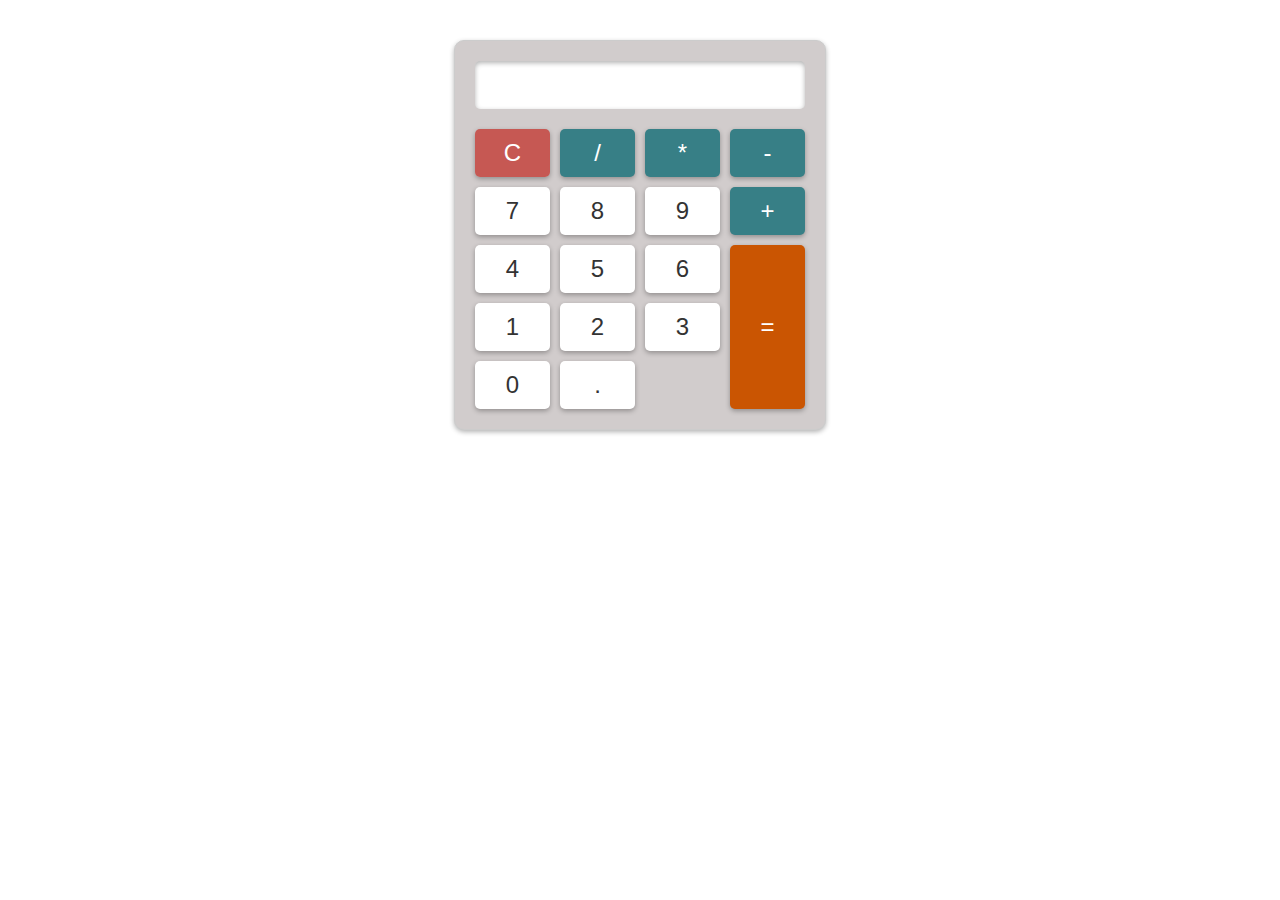
<file: index.html>
<!DOCTYPE html>
<html lang="en">
<head>
    <meta charset="UTF-8">
    <meta http-equiv="X-UA-Compatible" content="IE=edge">
    <meta name="viewport" content="width=device-width, initial-scale=1.0">
    <link rel="stylesheet" href="Calculator.css">
    <title>Calulator</title>
</head>
<body>


    <section>
        <div class="mainbox">
            <div class="calculator">
                <input type="text" id="result" readonly>
                <div class="buttons">
                    <button class="clear">C</button>
                    <button class="operator">/</button>
                    <button class="operator">*</button>
                    <button class="operator">-</button>
                    <button class="number">7</button>
                    <button class="number">8</button>
                    <button class="number">9</button>
                    <button class="operator">+</button>
                    <button class="number">4</button>
                    <button class="number">5</button>
                    <button class="number">6</button>
                    <button class="equals">=</button>
                    <button class="number">1</button>
                    <button class="number">2</button>
                    <button class="number">3</button>
                    <button class="number">0</button>
                    <button class="decimal">.</button>
                </div>
            </div>
        </div>
    </section>





    <script type="text/javascript" src="Calculator.js"></script>
</body>
</html>
</file>
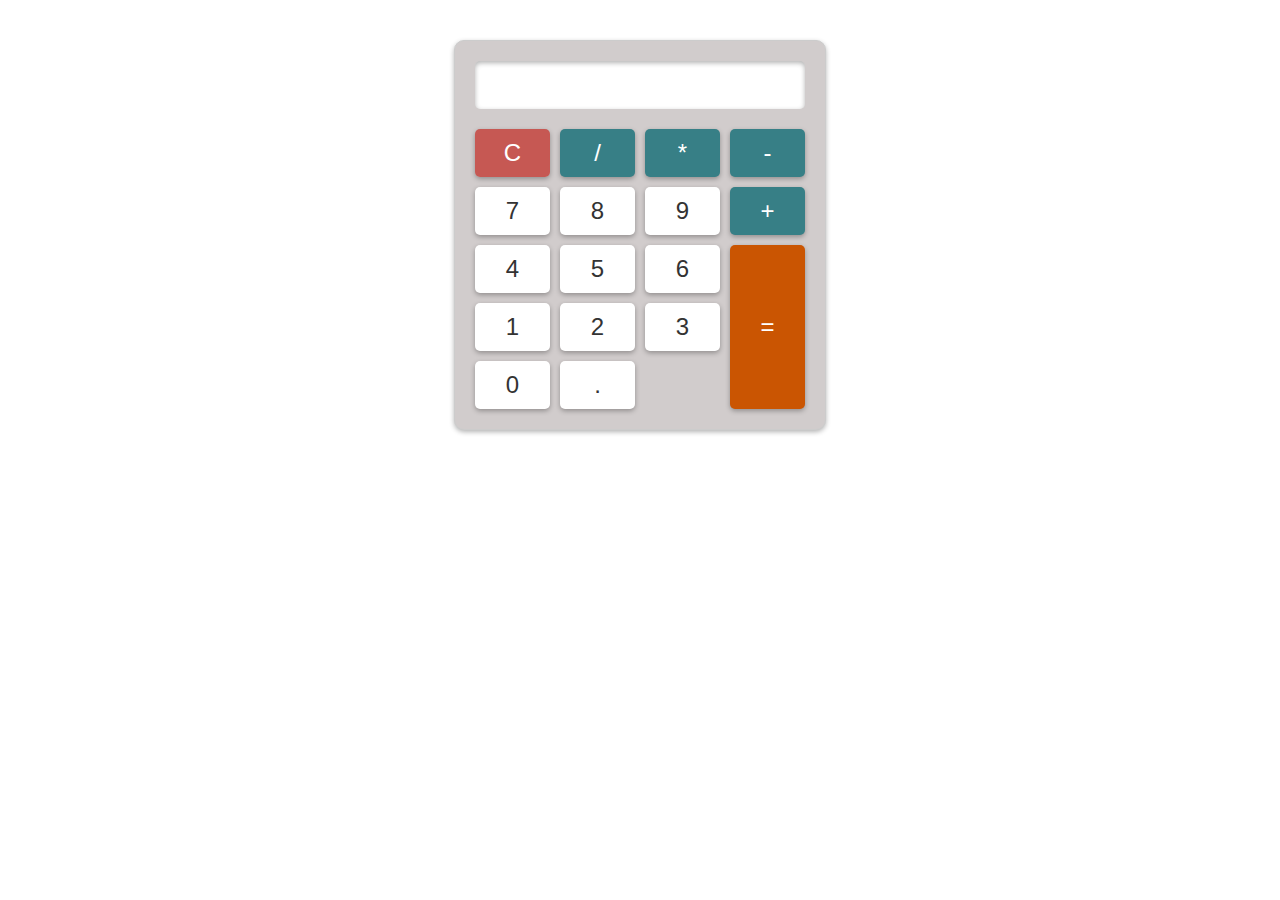
<file: Calculator.html>
<!DOCTYPE html>
<html lang="en">
<head>
    <meta charset="UTF-8">
    <meta http-equiv="X-UA-Compatible" content="IE=edge">
    <meta name="viewport" content="width=device-width, initial-scale=1.0">
    <link rel="stylesheet" href="Calculator.css">
    <title>Calulator</title>
</head>
<body>


    <section>
        <div class="mainbox">
            <div class="calculator">
                <input type="text" id="result" readonly>
                <div class="buttons">
                    <button class="clear">C</button>
                    <button class="operator">/</button>
                    <button class="operator">*</button>
                    <button class="operator">-</button>
                    <button class="number">7</button>
                    <button class="number">8</button>
                    <button class="number">9</button>
                    <button class="operator">+</button>
                    <button class="number">4</button>
                    <button class="number">5</button>
                    <button class="number">6</button>
                    <button class="equals">=</button>
                    <button class="number">1</button>
                    <button class="number">2</button>
                    <button class="number">3</button>
                    <button class="number">0</button>
                    <button class="decimal">.</button>
                </div>
            </div>
        </div>
    </section>





    <script type="text/javascript" src="Calculator.js"></script>
</body>
</html>
</file>
<file: Calculator.css>
*, *::before, *::after {
    box-sizing: border-box;
    margin: 0;
    padding: 0;
}




.mainbox{
    display: flex;
    justify-content: center;
    align-items: center;
}

.calculator {
    background-color: hsl(0, 5%, 81%);
    padding: 20px;
    max-width: 400px;
    margin: 0 auto;
    border: solid 1px #ccc;
    box-shadow: 0 2px 5px rgba(0, 0, 0, 0.3);
    border-radius: 10px;
    margin-top: 40px;
}


#result {
    background-color: white;
    color: hsl(198, 20%, 13%);
    width: 100%;
    padding: 10px;
    font-size: 24px;
    border: none;
    box-shadow: 0 2px 5px rgba(0, 0, 0, 0.3) inset;
    border-radius: 5px;
}

.buttons {
    display: grid;
    grid-template-columns: repeat(4, 1fr);
    grid-gap: 10px;
    margin-top: 20px;
  }


button {
    padding: 10px;
    font-size: 24px;
    border: none;
    box-shadow: 0 2px 5px rgba(0, 0, 0, 0.3);
    border-radius: 5px;
    cursor: pointer;
    transition: background-color 0.3s ease;

}



button:hover {
    background-color: hsl(198, 20%, 13%);
    color: #fff;
}

.clear {
    background-color: #c22f27bb;
    color: #fff;
}

.number,
.decimal {
    background-color: #fff;
    color: #333;

}

.operator {
    background-color: hsl(185, 42%, 37%);
    color: #fff;
}

.equals {
    background-color: hsl(25, 98%, 40%);
    grid-row: span 3;
    color: #fff;
}
</file>
